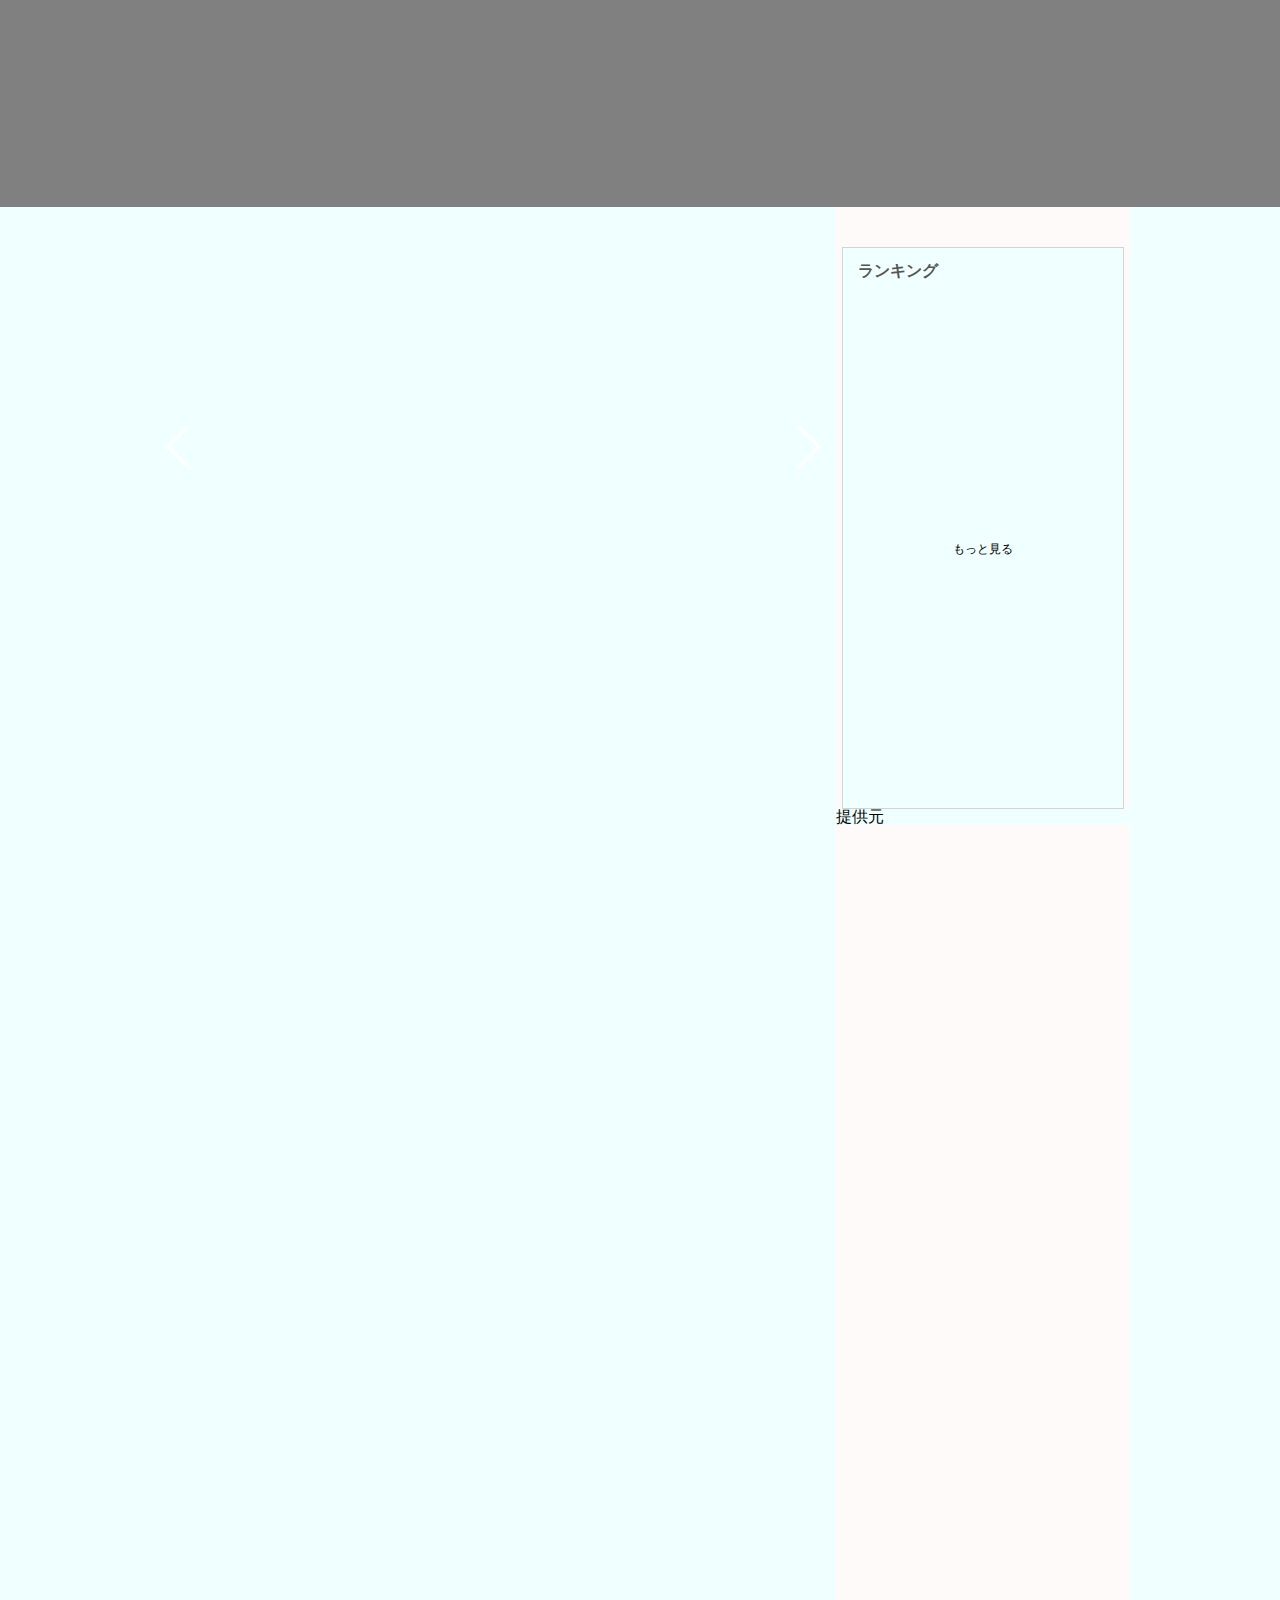
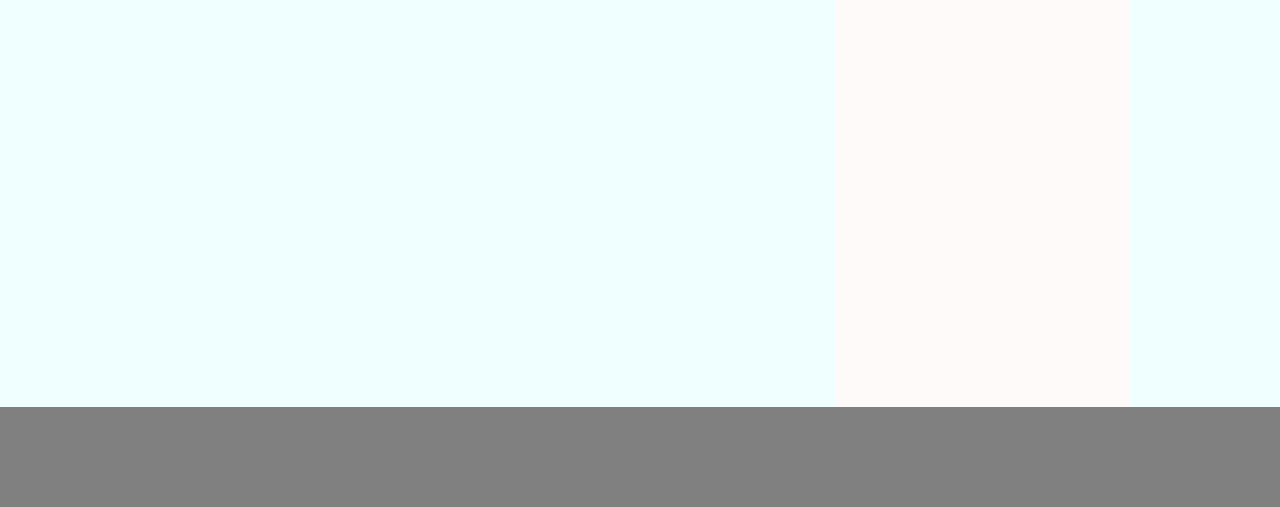
<file: index.html>
<!DOCTYPE html>
<html>
<head>
<meta http-equiv="X-UA-Compatible" content="IE=edge">
 <meta name="viewport" content="width=device-width, initial-scale=1, minimum-scale=1, maximum-scale=1">
<title></title>
<meta charset="utf-8">
<meta name="viewport" content="width=device-width, initial-scale=1">
<script type="text/javascript" src="http://cdnjs.cloudflare.com/ajax/libs/jquery/2.0.3/jquery.min.js"></script>
<script src="http://eqc856zcck.eq.webcdn.stream.ne.jp/www50/eqc856zcck/jmc_pub/jmc_api/eqApiV2.js" type="text/javascript"></script>   
<link rel="stylesheet" href="css/swiper.min.css">
<link rel="stylesheet" href="css/style.css">
</head>
<body>
    <div class="customer-head"></div>

<section class="mvAd-section">
    <div class="mvAd-container"> 
        <div class="mvAd-left-container">
            <div class="swiper-container">
            <div class="swiper-wrapper"></div>
        <!-- Add Pagination -->
        <div class="swiper-pagination"></div>
        <!-- Add Arrows -->
        <div class="swiper-button-next swiper-button-white"></div>
        <div class="swiper-button-prev swiper-button-white"></div>
    </div>
        <div id="mvAd-media-head"></div>
        <ul class="mvAd-media"></ul>
        <ul id="mvAd-pager"></ul>                         
    </div>
        
                <div class="mvAd-right-container">
                          <ul class="mvAd-list-box">
                            <div id="mvAd-list-caption">ランキング</div>
                            <div id="mvAd-list-more"><a href="#">もっと見る</a></div>  
                        </ul>

                        <ul class="mvAd-supplier-box">  
                         <div id="mvAd-tag-caption">提供元</div>          
                        </ul>
                        <div class="mvAd-tag-box">                                                
                        </div>
                    </div>
                </div>         
    </section>
    <footer class="customer-footer">
    </footer>
<script src="js/movieAd2.05.js?0001"></script>
<script src="js/swiper.min.js"></script>


</body>
</html>
</file>
<file: css/style.css>
html, body, div, span, object, iframe,
h1, h2, h3, h4, h5, h6, p, blockquote, pre,
abbr, address, cite, code,
del, dfn, em, img, ins, kbd, q, samp,
small, strong, sub, sup, var,
b, i,
dl, dt, dd, ol, ul, li,
fieldset, form, label, legend,
table, caption, tbody, tfoot, thead, tr, th, td,
article, aside, canvas, details, figcaption, figure, 
footer, header, hgroup, menu, nav, section, summary,
time, mark, audio, video {
    margin:0;
    padding:0;
    border:0;
    outline:0;
    font-size:100%;
    vertical-align:baseline;
    background-color:azure;
    font-family: -apple-system, BlinkMacSystemFont, "Helvetica Neue", "Yu Gothic", YuGothic, "ヒラギノ角ゴ ProN W3", Hiragino Kaku Gothic ProN, Arial, "メイリオ", Meiryo, sans-serif;

}

body {
    line-height: 16px;
}

article,aside,details,figcaption,figure,
footer,header,hgroup,menu,nav,section { 
    display:block;
}

nav ul {
    list-style:none;
}

blockquote, q {
    quotes:none;
}

blockquote:before, blockquote:after,
q:before, q:after {
    content:'';
    content:none;
}

a {
    margin:0;
    padding:0;
    font-size:100%;
    vertical-align:baseline;
    background:transparent;
    text-decoration: none;
       
}

a:link{
    color:black;
}

a:visited{
    color:black;
}

a:hover{
    color:black;
}


/* change colours to suit your needs */
ins {
    background-color:#ff9;
    color:#000;
    text-decoration:none;
}

/* change colours to suit your needs */
mark {
    background-color:#ff9;
    color:#000; 
    font-style:italic;
    font-weight:bold;
}

del {
    text-decoration: line-through;
}

abbr[title], dfn[title] {
    border-bottom:1px dotted;
    cursor:help;
}

table {
    border-collapse:collapse;
    border-spacing:0;
}

/* change border colour to suit your needs */
hr {
    display:block;
    height:1px;
    border:0;   
    border-top:1px solid #cccccc;
    margin:1em 0;
    padding:0;
}

input, select {
    vertical-align:middle;
}


/*customer header footer*/

.customer-head{
     min-width:1280px;
     background-color:gray;
     height:207px;
}

.customer-footer{
    min-width:1280px;
    background-color:gray;
    min-height:100px;
}


/*mvAd contents*/

.mvAd-section {
   
}

.mvAd-container{
    display: flex;
    flex-direction:row;

    margin : 0 auto;
    width:980px;
}

.mvAd-left-container{
     width:700px;
     min-height: 1800px;

}

.mvAd-media{
    width: 675px;
    display:flex;
    flex-direction:row;
    flex-wrap:wrap;
    align-content:stretch;
    align-items:stretch;
    align-content:flex-start;
    list-style: none;
}


.mvAd-media-content{
 border :1px solid lightgray;
 width: 200px;
 font-size: 13px;
 margin-top: -10px 4px 8px 8px;
 padding: 8px;
 height: 110px;

}

.mvAd-media-picture{
width: 220px;
height:220px;
margin:8px 4px 4px 0px;
object-fit: contain;
background-color: #ccc;
}

.mvAd-media-box{
height: 350px;
width:220px;
margin-left:4px;
}

#mvAd-media-head{
height: 40px;
color: #333333;
font-size:16px;
}
.active{
	background-color: darkgray;
    color: snow;
}

.mvAd-media-offer{
    margin-left:0px;
    margin-top:8px;
    margin-bottom: 16px;
    color: #828282;
}

.mvAd-box-tag{
    height: 30px;

}

.mvAd-tag{
    border-radius: 4px;
    background-color:lightgray; white-space: nowrap;
    margin:4px;
    padding: 6px 12px;
}

.mvAd-tag:hover{
    background-color:gray;
    color: white;
    
}

.mvAd-right-container{
     width:300px;
     min-height: 1800px;
     background-color:snow;
}

.mvAd-list-box{
    display: flex;
    flex-direction: column;
    list-style-type: none;
    margin: 40px auto 0; 
    width:280px;
    height:560px;
    border :1px solid lightgray;
}

.mvAd-list{
   width: 265px;
   height: 80px;
   display:flex;
   position:relative;
   flex-direction:row; 
   margin-left: 18px;
   margin-top: 6px;
   margin-bottom: 6px;
}

#mvAd-list-caption{
    font-size:16px;
    font-weight: 600;
    color:#555;
    margin: 15px 15px 10px;
}

#mvAd-list-more{
    font-size:12px;
    color:#555;
    margin: auto;
}

.mvAd-list-picture{ 
    background-color: black;
    width:80px;
    height:80px; 
    margin: 0px; 
    object-fit: cover;
    background-color: #ccc;
}

.mvAd-list-content{
    display: flex;
    flex-direction:column;
    width:185px;
    height:20px; 
    color:#555;
    font-size: 13px;
    padding: 5px;
}

.mvAd-ranking-number{
    display:block;
    position:absolute;
    border-radius: 50%;
    background-color: red;
    color: snow;
    width: 25px;
    height: 25px;
    top: -10px; 
    left: -10px;  
    z-index: 9999;
    text-align: center;
}


.mvAd-list-offer{
    color:#555;
}

#mvAd-pager{
margin-top:30px;
margin-bottom:30px;
display:block;
text-align: center;
}

.mvAd-pager-num{
	  cursor: pointer;
		display:inline-block;
		border: 1px gray solid;
		width: 32px;
		height: 32px;
		margin: 5px;
		font-size:14px;
        font-weight: 400;
		text-align: center;
		color: gray;
		line-height: 150%;
        padding-top: 8px;
}

.mvAd-pager-num:hover{
    background-color:gray;
    color: white;
}

.swiper-container {
    width:675px;
    height:400px;
    margin-top: 40px;
    margin-bottom: 40px;
}

.swiper-slide{
  position:relative;  
}

.swiper-title {
   position: absolute;  
   bottom:0px; 
   left: 0px;
   width: 100%;
   padding:15px 10px;
   color: #ffffff;
   background: #000000;
   opacity: 0.6; 
   font-size: 14px;   
}
.swiper-image {
    object-fit: cover;
    width: 675px;
    height: 400px;
}
</file>
